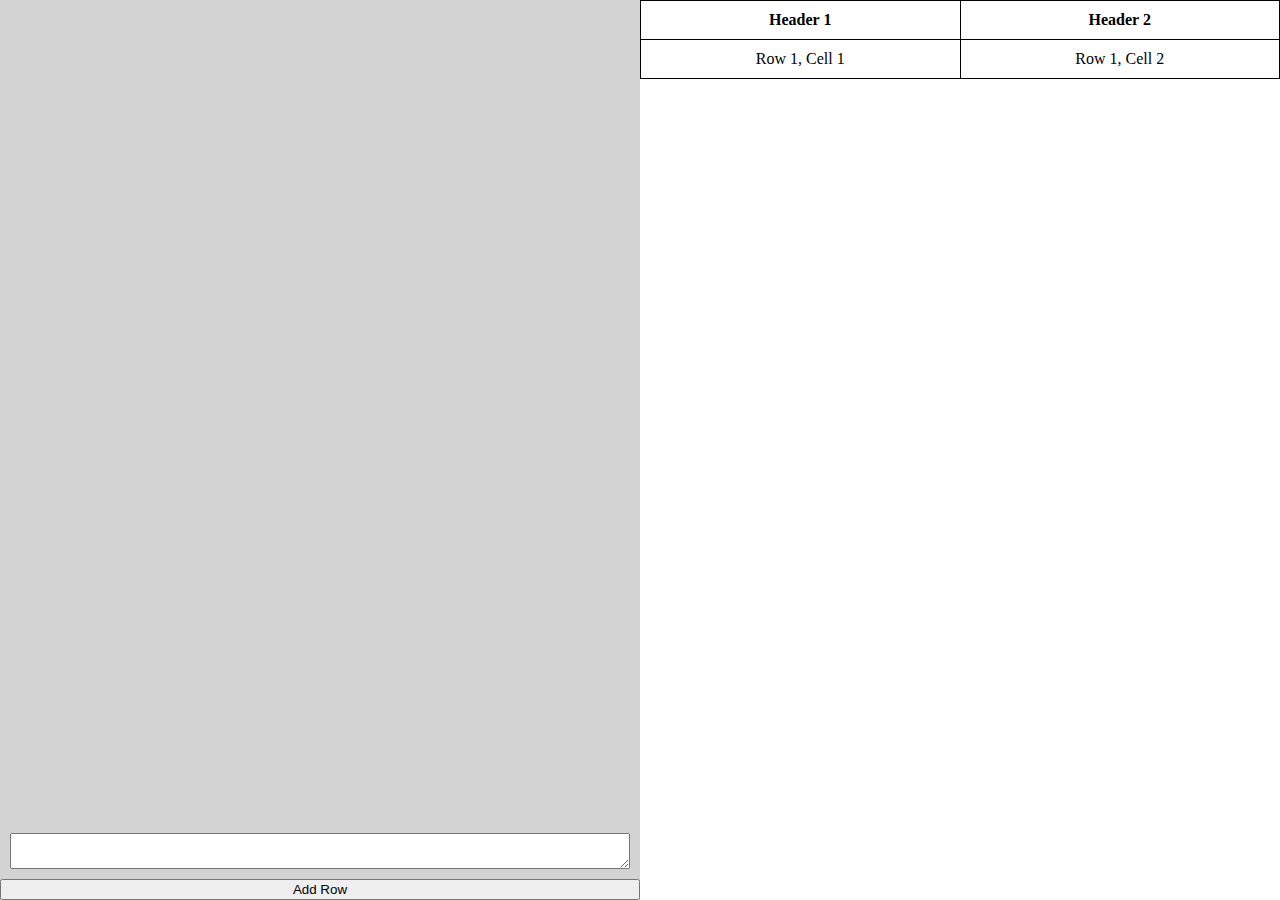
<file: sample.html>
<!DOCTYPE html>
<html>
<head>
  <title>Static and Scrollable</title>
  <style>
    body {
      margin: 0;
      padding: 0;
    }
    .container {
      display: flex;
    }
    .left {
      width: 50%;
      background-color: lightgrey;
      display: flex;
      flex-direction: column;
      justify-content: flex-end;
      height: 100vh;
    }
    .right {
      width: 50%;
      overflow-y: auto;
      height: 100vh;
    }
    .textbox {
      margin: 10px;
    }
    table {
      width: 100%;
      border-collapse: collapse;
    }
    th, td {
      border: 1px solid black;
      padding: 10px;
      text-align: center;
    }
  </style>
</head>
<body>
  <div class="container">
    <div class="left">
      <textarea id="inputText" class="textbox"></textarea>
      <button id="addRow">Add Row</button>
    </div>
    <div class="right">
      <table id="myTable">
        <thead>
          <tr>
            <th>Header 1</th>
            <th>Header 2</th>
          </tr>
        </thead>
        <tbody>
          <tr>
            <td>Row 1, Cell 1</td>
            <td>Row 1, Cell 2</td>
          </tr>
          <!-- Add more rows as needed -->
        </tbody>
      </table>
    </div>
  </div>
  <script>
    document.getElementById('addRow').addEventListener('click', function() {
      const inputText = document.getElementById('inputText').value;
      const table = document.getElementById('myTable').getElementsByTagName('tbody')[0];
      const newRow = table.insertRow();
      const cell1 = newRow.insertCell(0);
      const cell2 = newRow.insertCell(1);
      cell1.innerHTML = inputText;
      cell2.innerHTML = 'New Cell';
    });
  </script>
</body>
</html>
</file>
